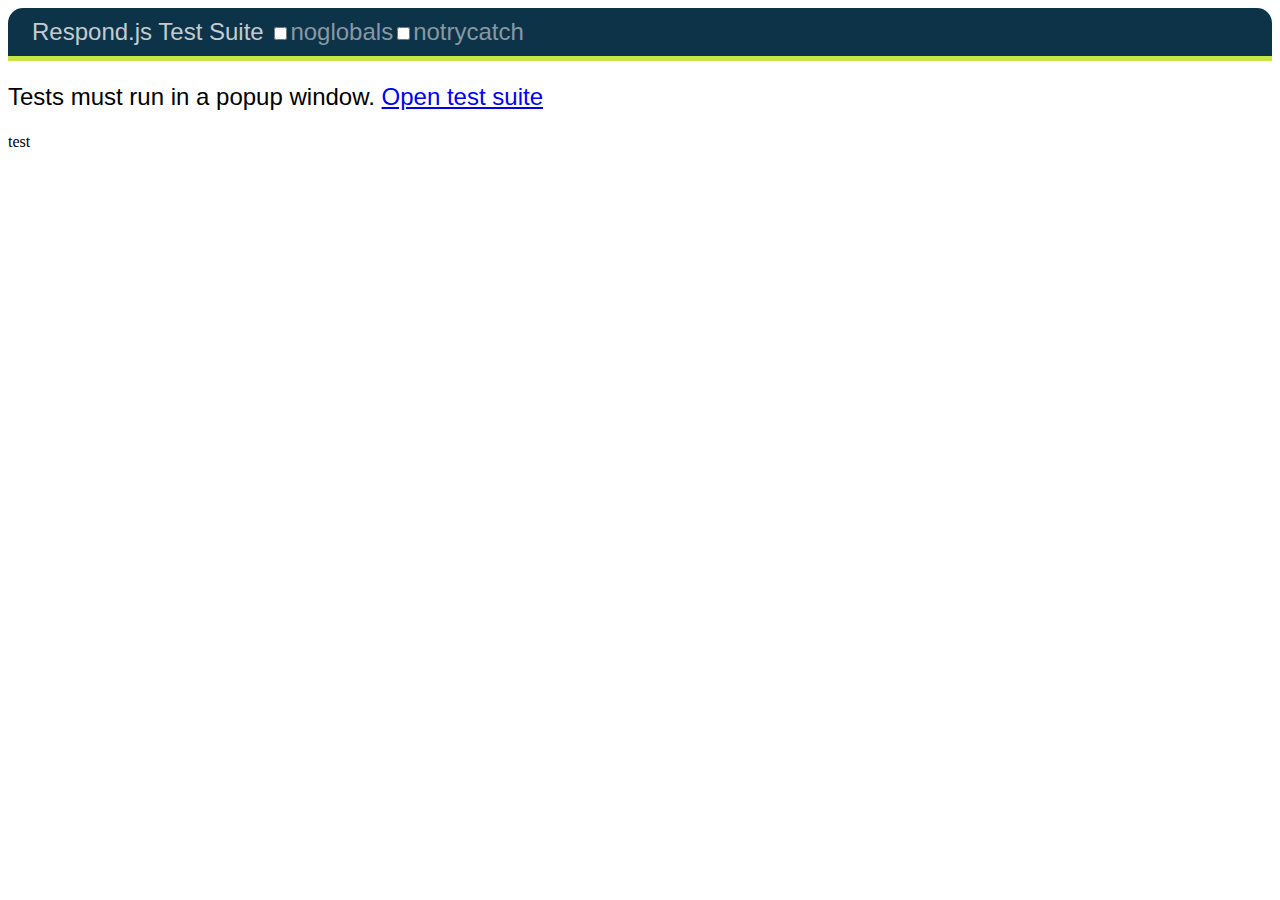
<file: js/Respond-master/test/unit/index.html>
<!DOCTYPE html>
<html>
<head>
	<meta charset="utf-8" />
	<title>Respond.js Test Suite</title>
	<link rel="stylesheet" href="qunit/qunit.css" media="screen">
	<script src="qunit/qunit.js"></script>
	<link href="test.css" rel="stylesheet" />
	<link href="test2.css" media="screen and (min-width: 950px)" rel="stylesheet" />
	<link href="test3.css" media="screen and (min-width: 68.75em)" rel="stylesheet" />
	<script src="../../dest/respond.src.js"></script>
	<script src="tests.js"></script>

</head>
<body>
	<h1 id="qunit-header">Respond.js Test Suite</h1>
	<h2 id="qunit-banner"></h2>
	<div id="qunit-testrunner-toolbar"></div>
	<h2 id="qunit-userAgent"></h2>
	<ol id="qunit-tests"></ol>
	
	<!-- tests must run in new window -->
	<div id="launcher"></div>
	
	<!-- elem for applying css via queries -->
	<div id="testelem" class="foo">test</div>
	
</body>
</html>
</file>
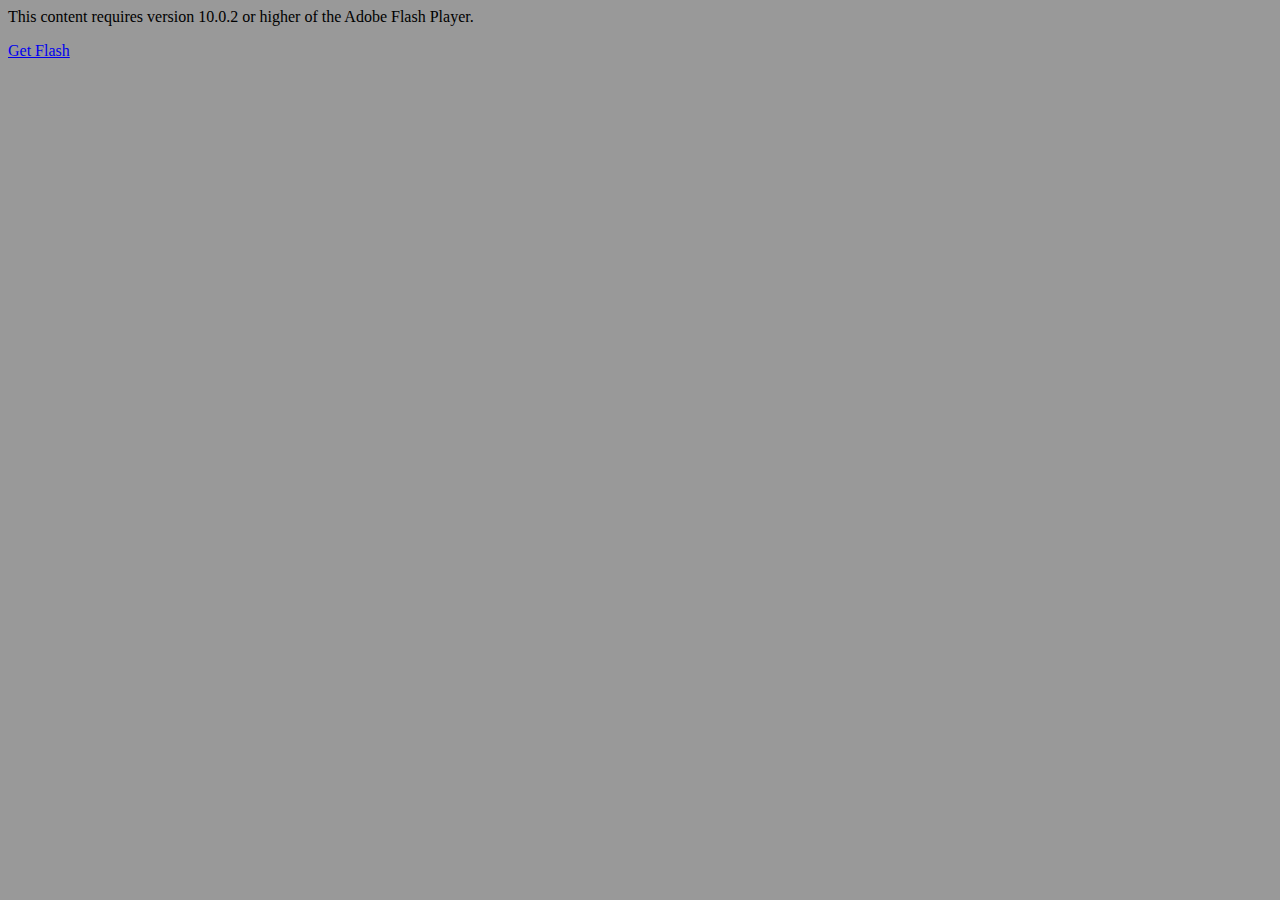
<file: data/dreamfinal.html>
<!-- saved from url=(0013)about:internet -->
<html xmlns="http://www.w3.org/1999/xhtml" xml:lang="en" lang="en">
<head>
<meta http-equiv="Content-Type" content="text/html; charset=utf-8" />
<title>dreamfinal</title>
<script language="JavaScript" type="text/javascript">
<!--
//v1.7
// Flash Player Version Detection
// Detect Client Browser type
// Copyright 2005-2008 Adobe Systems Incorporated.  All rights reserved.
var isIE  = (navigator.appVersion.indexOf("MSIE") != -1) ? true : false;
var isWin = (navigator.appVersion.toLowerCase().indexOf("win") != -1) ? true : false;
var isOpera = (navigator.userAgent.indexOf("Opera") != -1) ? true : false;
function ControlVersion()
{
	var version;
	var axo;
	var e;
	// NOTE : new ActiveXObject(strFoo) throws an exception if strFoo isn't in the registry
	try {
		// version will be set for 7.X or greater players
		axo = new ActiveXObject("ShockwaveFlash.ShockwaveFlash.7");
		version = axo.GetVariable("$version");
	} catch (e) {
	}
	if (!version)
	{
		try {
			// version will be set for 6.X players only
			axo = new ActiveXObject("ShockwaveFlash.ShockwaveFlash.6");
			
			// installed player is some revision of 6.0
			// GetVariable("$version") crashes for versions 6.0.22 through 6.0.29,
			// so we have to be careful. 
			
			// default to the first public version
			version = "WIN 6,0,21,0";
			// throws if AllowScripAccess does not exist (introduced in 6.0r47)		
			axo.AllowScriptAccess = "always";
			// safe to call for 6.0r47 or greater
			version = axo.GetVariable("$version");
		} catch (e) {
		}
	}
	if (!version)
	{
		try {
			// version will be set for 4.X or 5.X player
			axo = new ActiveXObject("ShockwaveFlash.ShockwaveFlash.3");
			version = axo.GetVariable("$version");
		} catch (e) {
		}
	}
	if (!version)
	{
		try {
			// version will be set for 3.X player
			axo = new ActiveXObject("ShockwaveFlash.ShockwaveFlash.3");
			version = "WIN 3,0,18,0";
		} catch (e) {
		}
	}
	if (!version)
	{
		try {
			// version will be set for 2.X player
			axo = new ActiveXObject("ShockwaveFlash.ShockwaveFlash");
			version = "WIN 2,0,0,11";
		} catch (e) {
			version = -1;
		}
	}
	
	return version;
}
// JavaScript helper required to detect Flash Player PlugIn version information
function GetSwfVer(){
	// NS/Opera version >= 3 check for Flash plugin in plugin array
	var flashVer = -1;
	
	if (navigator.plugins != null && navigator.plugins.length > 0) {
		if (navigator.plugins["Shockwave Flash 2.0"] || navigator.plugins["Shockwave Flash"]) {
			var swVer2 = navigator.plugins["Shockwave Flash 2.0"] ? " 2.0" : "";
			var flashDescription = navigator.plugins["Shockwave Flash" + swVer2].description;
			var descArray = flashDescription.split(" ");
			var tempArrayMajor = descArray[2].split(".");			
			var versionMajor = tempArrayMajor[0];
			var versionMinor = tempArrayMajor[1];
			var versionRevision = descArray[3];
			if (versionRevision == "") {
				versionRevision = descArray[4];
			}
			if (versionRevision[0] == "d") {
				versionRevision = versionRevision.substring(1);
			} else if (versionRevision[0] == "r") {
				versionRevision = versionRevision.substring(1);
				if (versionRevision.indexOf("d") > 0) {
					versionRevision = versionRevision.substring(0, versionRevision.indexOf("d"));
				}
			}
			var flashVer = versionMajor + "." + versionMinor + "." + versionRevision;
		}
	}
	// MSN/WebTV 2.6 supports Flash 4
	else if (navigator.userAgent.toLowerCase().indexOf("webtv/2.6") != -1) flashVer = 4;
	// WebTV 2.5 supports Flash 3
	else if (navigator.userAgent.toLowerCase().indexOf("webtv/2.5") != -1) flashVer = 3;
	// older WebTV supports Flash 2
	else if (navigator.userAgent.toLowerCase().indexOf("webtv") != -1) flashVer = 2;
	else if ( isIE && isWin && !isOpera ) {
		flashVer = ControlVersion();
	}	
	return flashVer;
}
// When called with reqMajorVer, reqMinorVer, reqRevision returns true if that version or greater is available
function DetectFlashVer(reqMajorVer, reqMinorVer, reqRevision)
{
	versionStr = GetSwfVer();
	if (versionStr == -1 ) {
		return false;
	} else if (versionStr != 0) {
		if(isIE && isWin && !isOpera) {
			// Given "WIN 2,0,0,11"
			tempArray         = versionStr.split(" "); 	// ["WIN", "2,0,0,11"]
			tempString        = tempArray[1];			// "2,0,0,11"
			versionArray      = tempString.split(",");	// ['2', '0', '0', '11']
		} else {
			versionArray      = versionStr.split(".");
		}
		var versionMajor      = versionArray[0];
		var versionMinor      = versionArray[1];
		var versionRevision   = versionArray[2];
        	// is the major.revision >= requested major.revision AND the minor version >= requested minor
		if (versionMajor > parseFloat(reqMajorVer)) {
			return true;
		} else if (versionMajor == parseFloat(reqMajorVer)) {
			if (versionMinor > parseFloat(reqMinorVer))
				return true;
			else if (versionMinor == parseFloat(reqMinorVer)) {
				if (versionRevision >= parseFloat(reqRevision))
					return true;
			}
		}
		return false;
	}
}
function AC_AddExtension(src, ext)
{
  if (src.indexOf('?') != -1)
    return src.replace(/\?/, ext+'?'); 
  else
    return src + ext;
}
function AC_Generateobj(objAttrs, params, embedAttrs) 
{ 
  var str = '';
  if (isIE && isWin && !isOpera)
  {
    str += '<object ';
    for (var i in objAttrs)
    {
      str += i + '="' + objAttrs[i] + '" ';
    }
    str += '>';
    for (var i in params)
    {
      str += '<param name="' + i + '" value="' + params[i] + '" /> ';
    }
    str += '</object>';
  }
  else
  {
    str += '<embed ';
    for (var i in embedAttrs)
    {
      str += i + '="' + embedAttrs[i] + '" ';
    }
    str += '> </embed>';
  }
  document.write(str);
}
function AC_FL_RunContent(){
  var ret = 
    AC_GetArgs
    (  arguments, ".swf", "movie", "clsid:d27cdb6e-ae6d-11cf-96b8-444553540000"
     , "application/x-shockwave-flash"
    );
  AC_Generateobj(ret.objAttrs, ret.params, ret.embedAttrs);
}
function AC_SW_RunContent(){
  var ret = 
    AC_GetArgs
    (  arguments, ".dcr", "src", "clsid:166B1BCA-3F9C-11CF-8075-444553540000"
     , null
    );
  AC_Generateobj(ret.objAttrs, ret.params, ret.embedAttrs);
}
function AC_GetArgs(args, ext, srcParamName, classid, mimeType){
  var ret = new Object();
  ret.embedAttrs = new Object();
  ret.params = new Object();
  ret.objAttrs = new Object();
  for (var i=0; i < args.length; i=i+2){
    var currArg = args[i].toLowerCase();    
    switch (currArg){	
      case "classid":
        break;
      case "pluginspage":
        ret.embedAttrs[args[i]] = args[i+1];
        break;
      case "src":
      case "movie":	
        args[i+1] = AC_AddExtension(args[i+1], ext);
        ret.embedAttrs["src"] = args[i+1];
        ret.params[srcParamName] = args[i+1];
        break;
      case "onafterupdate":
      case "onbeforeupdate":
      case "onblur":
      case "oncellchange":
      case "onclick":
      case "ondblclick":
      case "ondrag":
      case "ondragend":
      case "ondragenter":
      case "ondragleave":
      case "ondragover":
      case "ondrop":
      case "onfinish":
      case "onfocus":
      case "onhelp":
      case "onmousedown":
      case "onmouseup":
      case "onmouseover":
      case "onmousemove":
      case "onmouseout":
      case "onkeypress":
      case "onkeydown":
      case "onkeyup":
      case "onload":
      case "onlosecapture":
      case "onpropertychange":
      case "onreadystatechange":
      case "onrowsdelete":
      case "onrowenter":
      case "onrowexit":
      case "onrowsinserted":
      case "onstart":
      case "onscroll":
      case "onbeforeeditfocus":
      case "onactivate":
      case "onbeforedeactivate":
      case "ondeactivate":
      case "type":
      case "codebase":
      case "id":
        ret.objAttrs[args[i]] = args[i+1];
        break;
      case "width":
      case "height":
      case "align":
      case "vspace": 
      case "hspace":
      case "class":
      case "title":
      case "accesskey":
      case "name":
      case "tabindex":
        ret.embedAttrs[args[i]] = ret.objAttrs[args[i]] = args[i+1];
        break;
      default:
        ret.embedAttrs[args[i]] = ret.params[args[i]] = args[i+1];
    }
  }
  ret.objAttrs["classid"] = classid;
  if (mimeType) ret.embedAttrs["type"] = mimeType;
  return ret;
}
// -->
</script>
<script language="JavaScript" type="text/javascript">
<!--
// -----------------------------------------------------------------------------
// Globals
// Major version of Flash required
var requiredMajorVersion = 10;
// Minor version of Flash required
var requiredMinorVersion = 0;
// Revision of Flash required
var requiredRevision = 2;
// -----------------------------------------------------------------------------
// -->
</script>
</head>
<body bgcolor="#999999">
<!--url's used in the movie-->
<!--text used in the movie-->
<script language="JavaScript" type="text/javascript">
<!--
var hasRightVersion = DetectFlashVer(requiredMajorVersion, requiredMinorVersion, requiredRevision);
if(hasRightVersion) {  // if we've detected an acceptable version
	// embed the flash movie
	AC_FL_RunContent(
		'codebase', 'http://download.macromedia.com/pub/shockwave/cabs/flash/swflash.cab#version=10,0,2,0',
		'width', '1630',
		'height', '1256',
		'src', 'dreamfinal',
		'quality', 'high',
		'pluginspage', 'http://www.adobe.com/go/getflashplayer',
		'align', 'middle',
		'play', 'false',
		'loop', 'false',
		'scale', 'noscale',
		'wmode', 'window',
		'devicefont', 'false',
		'id', 'dreamfinal',
		'bgcolor', '#999999',
		'name', 'dreamfinal',
		'menu', 'true',
		'allowFullScreen', 'true',
		'allowScriptAccess','sameDomain',
		'movie', 'dreamfinal',
		'salign', ''
		); //end AC code
} else {  // flash is too old or we can't detect the plugin
	var alternateContent = '<p>This content requires version '
		+ requiredMajorVersion + '.' + requiredMinorVersion + '.' + requiredRevision + ' '
		+ 'or higher of the Adobe Flash Player.</p>'
		+ '<a href="http://www.adobe.com/go/getflashplayer/">Get Flash</a>';
	document.write(alternateContent);  // insert non-flash content
}
// -->
</script>
<noscript>
  	This content requires the Adobe Flash Player.
  	<a href="http://www.adobe.com/go/getflashplayer/">Get Flash</a>
</noscript>
</body>
</html>
</file>
<file: js/Respond-master/test/unit/test.css>
.launcher #qunit-testrunner-toolbar,
.launcher #qunit-userAgent,
.launcher #qunit-tests,
.launcher #qunit-testresult {
	display: none;
}
.launcher #launcher {

	font: 1.5em/1 bold Helvetica, sans-serif;
}

#testelem {
	width: 50px;
	overflow: hidden;
	display: block;
}

/* a style like this should never apply in IE. If it does, tests will fail */
@media screen and (view-mode: minimized) {
	#testelem {
		width: 10px !important;
	}
}

/*styles for 480px and up - media type purposely left out here to test that in the process */
@media (min-width: 480px) {
	#testelem {
		width: 150px;
	}
	#testelem[class=foo] {
		height: 200px;
	}
}

/*styles for 500px and under*/
@media screen and (max-width: 460px) {
	#testelem {
		height: 150px;
	}
}

/* testing em unit support - 33em should be 528px and 35em should be 560px in IE with default font settings */
@media screen and (min-width: 33em) and (max-width: 38em) {
	#testelem {
		width: 75px;
	}
}



/*styles for 620px and up */
@media only screen and (min-width: 620px) {
	#testelem {
		width: 250px;
	}
}


/*styles for 760px and up */
@media only print, only screen and (min-width: 760px) {
	#testelem {
		width: 350px;
	}
}


/*styles for print that shouldn't apply */
@media only print and (min-width: 800px) {
	#testelem {
		width: 500px;
	}
}
</file>
<file: js/Respond-master/test/unit/test2.css>
/* this stylesheet was referenced via a link that had a media attr defined
it should only apply on window > 950px */
#testelem {
	width: 16px;
}
</file>
<file: js/Respond-master/test/unit/test3.css>
/* this stylesheet was referenced via a link that had a media attr defined
it should only apply on screen > 87.5em (1400px) */
#testelem {
	width: 25px;
}
</file>
<file: js/Respond-master/test/unit/qunit/qunit.css>
/**
 * QUnit v1.3.0pre - A JavaScript Unit Testing Framework
 *
 * http://docs.jquery.com/QUnit
 *
 * Copyright (c) 2011 John Resig, Jörn Zaefferer
 * Dual licensed under the MIT (MIT-LICENSE.txt)
 * or GPL (GPL-LICENSE.txt) licenses.
 */

/** Font Family and Sizes */

#qunit-tests, #qunit-header, #qunit-banner, #qunit-testrunner-toolbar, #qunit-userAgent, #qunit-testresult {
	font-family: "Helvetica Neue Light", "HelveticaNeue-Light", "Helvetica Neue", Calibri, Helvetica, Arial, sans-serif;
}

#qunit-testrunner-toolbar, #qunit-userAgent, #qunit-testresult, #qunit-tests li { font-size: small; }
#qunit-tests { font-size: smaller; }


/** Resets */

#qunit-tests, #qunit-tests ol, #qunit-header, #qunit-banner, #qunit-userAgent, #qunit-testresult {
	margin: 0;
	padding: 0;
}


/** Header */

#qunit-header {
	padding: 0.5em 0 0.5em 1em;

	color: #8699a4;
	background-color: #0d3349;

	font-size: 1.5em;
	line-height: 1em;
	font-weight: normal;

	border-radius: 15px 15px 0 0;
	-moz-border-radius: 15px 15px 0 0;
	-webkit-border-top-right-radius: 15px;
	-webkit-border-top-left-radius: 15px;
}

#qunit-header a {
	text-decoration: none;
	color: #c2ccd1;
}

#qunit-header a:hover,
#qunit-header a:focus {
	color: #fff;
}

#qunit-banner {
	height: 5px;
}

#qunit-testrunner-toolbar {
	padding: 0.5em 0 0.5em 2em;
	color: #5E740B;
	background-color: #eee;
}

#qunit-userAgent {
	padding: 0.5em 0 0.5em 2.5em;
	background-color: #2b81af;
	color: #fff;
	text-shadow: rgba(0, 0, 0, 0.5) 2px 2px 1px;
}


/** Tests: Pass/Fail */

#qunit-tests {
	list-style-position: inside;
}

#qunit-tests li {
	padding: 0.4em 0.5em 0.4em 2.5em;
	border-bottom: 1px solid #fff;
	list-style-position: inside;
}

#qunit-tests.hidepass li.pass, #qunit-tests.hidepass li.running  {
	display: none;
}

#qunit-tests li strong {
	cursor: pointer;
}

#qunit-tests li a {
	padding: 0.5em;
	color: #c2ccd1;
	text-decoration: none;
}
#qunit-tests li a:hover,
#qunit-tests li a:focus {
	color: #000;
}

#qunit-tests ol {
	margin-top: 0.5em;
	padding: 0.5em;

	background-color: #fff;

	border-radius: 15px;
	-moz-border-radius: 15px;
	-webkit-border-radius: 15px;

	box-shadow: inset 0px 2px 13px #999;
	-moz-box-shadow: inset 0px 2px 13px #999;
	-webkit-box-shadow: inset 0px 2px 13px #999;
}

#qunit-tests table {
	border-collapse: collapse;
	margin-top: .2em;
}

#qunit-tests th {
	text-align: right;
	vertical-align: top;
	padding: 0 .5em 0 0;
}

#qunit-tests td {
	vertical-align: top;
}

#qunit-tests pre {
	margin: 0;
	white-space: pre-wrap;
	word-wrap: break-word;
}

#qunit-tests del {
	background-color: #e0f2be;
	color: #374e0c;
	text-decoration: none;
}

#qunit-tests ins {
	background-color: #ffcaca;
	color: #500;
	text-decoration: none;
}

/*** Test Counts */

#qunit-tests b.counts                       { color: black; }
#qunit-tests b.passed                       { color: #5E740B; }
#qunit-tests b.failed                       { color: #710909; }

#qunit-tests li li {
	margin: 0.5em;
	padding: 0.4em 0.5em 0.4em 0.5em;
	background-color: #fff;
	border-bottom: none;
	list-style-position: inside;
}

/*** Passing Styles */

#qunit-tests li li.pass {
	color: #5E740B;
	background-color: #fff;
	border-left: 26px solid #C6E746;
}

#qunit-tests .pass                          { color: #528CE0; background-color: #D2E0E6; }
#qunit-tests .pass .test-name               { color: #366097; }

#qunit-tests .pass .test-actual,
#qunit-tests .pass .test-expected           { color: #999999; }

#qunit-banner.qunit-pass                    { background-color: #C6E746; }

/*** Failing Styles */

#qunit-tests li li.fail {
	color: #710909;
	background-color: #fff;
	border-left: 26px solid #EE5757;
	white-space: pre;
}

#qunit-tests > li:last-child {
	border-radius: 0 0 15px 15px;
	-moz-border-radius: 0 0 15px 15px;
	-webkit-border-bottom-right-radius: 15px;
	-webkit-border-bottom-left-radius: 15px;
}

#qunit-tests .fail                          { color: #000000; background-color: #EE5757; }
#qunit-tests .fail .test-name,
#qunit-tests .fail .module-name             { color: #000000; }

#qunit-tests .fail .test-actual             { color: #EE5757; }
#qunit-tests .fail .test-expected           { color: green;   }

#qunit-banner.qunit-fail                    { background-color: #EE5757; }


/** Result */

#qunit-testresult {
	padding: 0.5em 0.5em 0.5em 2.5em;

	color: #2b81af;
	background-color: #D2E0E6;

	border-bottom: 1px solid white;
}

/** Fixture */

#qunit-fixture {
	position: absolute;
	top: -10000px;
	left: -10000px;
}
</file>
